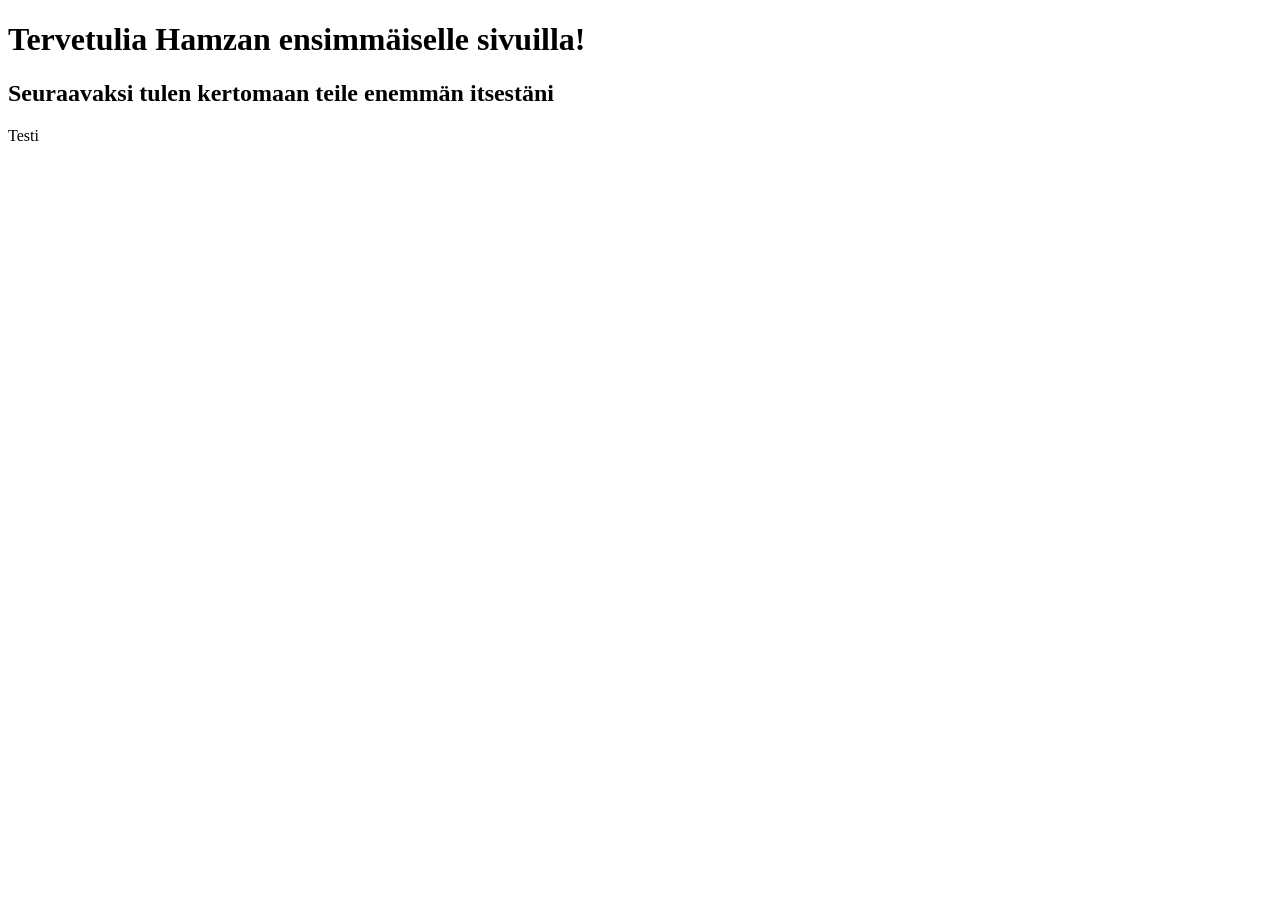
<file: index.html>
<!DOCTYPE html>
<html lang="en">
<head>
    <meta charset="UTF-8">
    <meta name="viewport" content="width=device-width, initial-scale=1.0">
    <title>Document</title>
</head>
<body>
    <h1>Tervetulia Hamzan ensimmäiselle sivuilla!</h1>
    <h2>Seuraavaksi tulen kertomaan teile enemmän itsestäni</h2>
    <p>Testi</p>
    
</body>
</html>
</file>
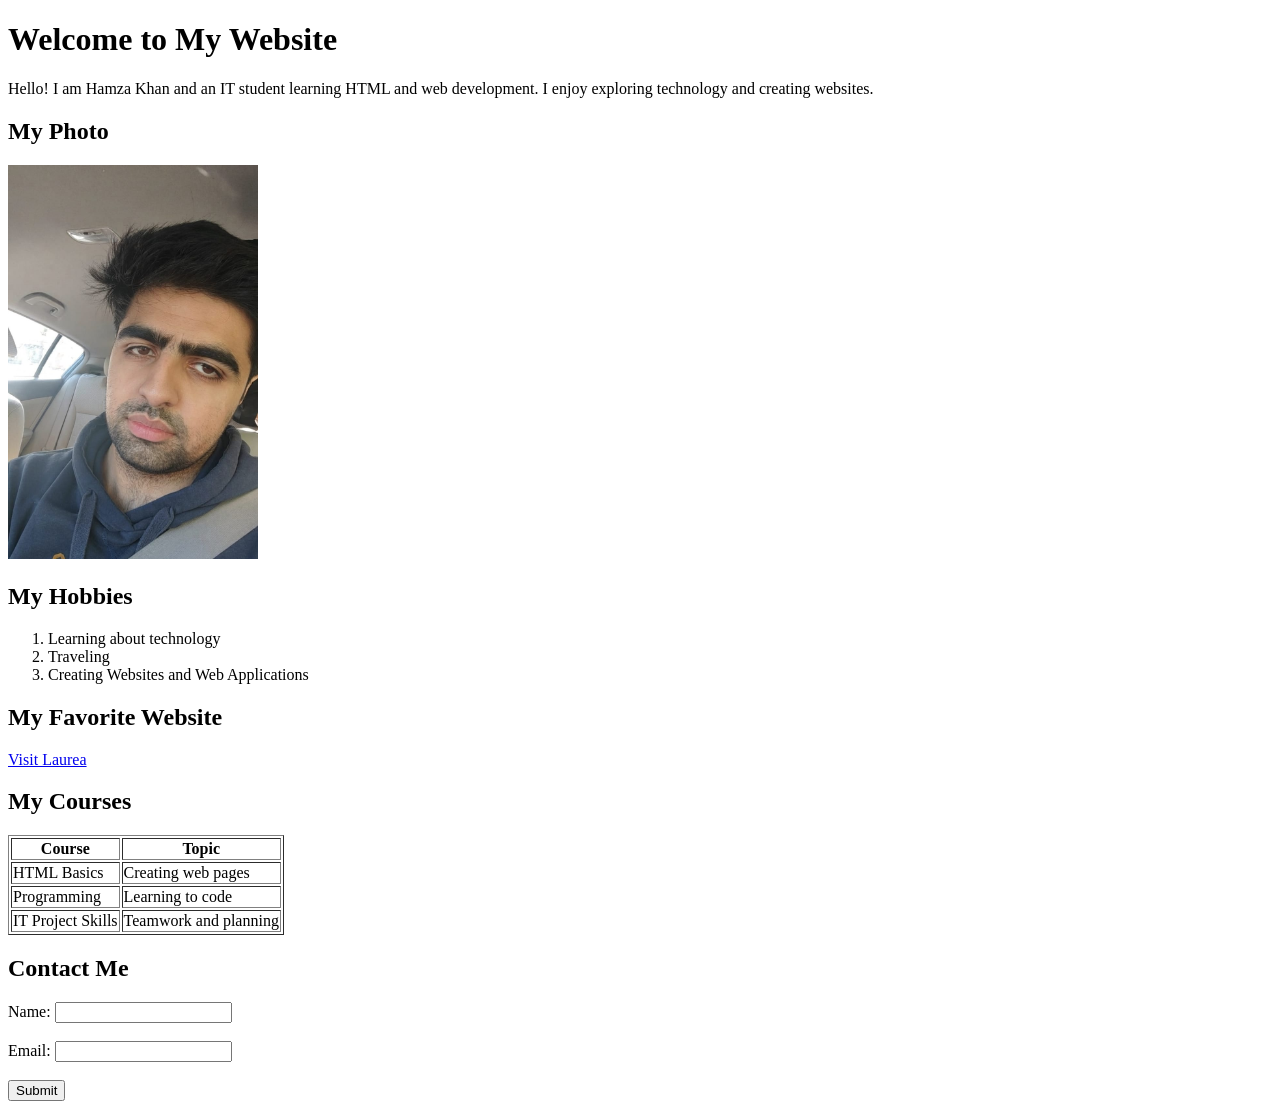
<file: WS01_HTML/index.html>
<!DOCTYPE html>
<html>
<head>
    <h1>Welcome to My Website</h1>
</head>
<body>
    <p>Hello! I am Hamza Khan and an IT student learning HTML
    and web development. I enjoy exploring
    technology and creating websites.</p>

    <h2>My Photo</h2>
    <img src="my-photo.jpg"
         alt="A portrait photo of Your Name"
         width="250">

    <h2>My Hobbies</h2>
    <ol>
        <li>Learning about technology</li>
        <li>Traveling</li>
        <li>Creating Websites and Web Applications</li>
    </ol>

    <h2>My Favorite Website</h2>
    <a href="https://www.laurea.fi/">
        Visit Laurea
    </a>

    <h2>My Courses</h2>
    <table border="1">
        <tr>
            <th scope="col">Course</th>
            <th scope="col">Topic</th>
        </tr>
        <tr>
            <td>HTML Basics</td>
            <td>Creating web pages</td>
        </tr>
        <tr>
            <td>Programming</td>
            <td>Learning to code</td>
        </tr>
        <tr>
            <td>IT Project Skills</td>
            <td>Teamwork and planning</td>
        </tr>
    </table>

    <h2>Contact Me</h2>
    <form>
    <label for="name">Name:</label>
    <input type="text" id="name" name="name"><br><br>
    <label for="email">Email:</label>
    <input type="email" id="email" name="email"><br><br>
    <input type="submit" value="Submit">
    </form>
</body>
</html>
</file>
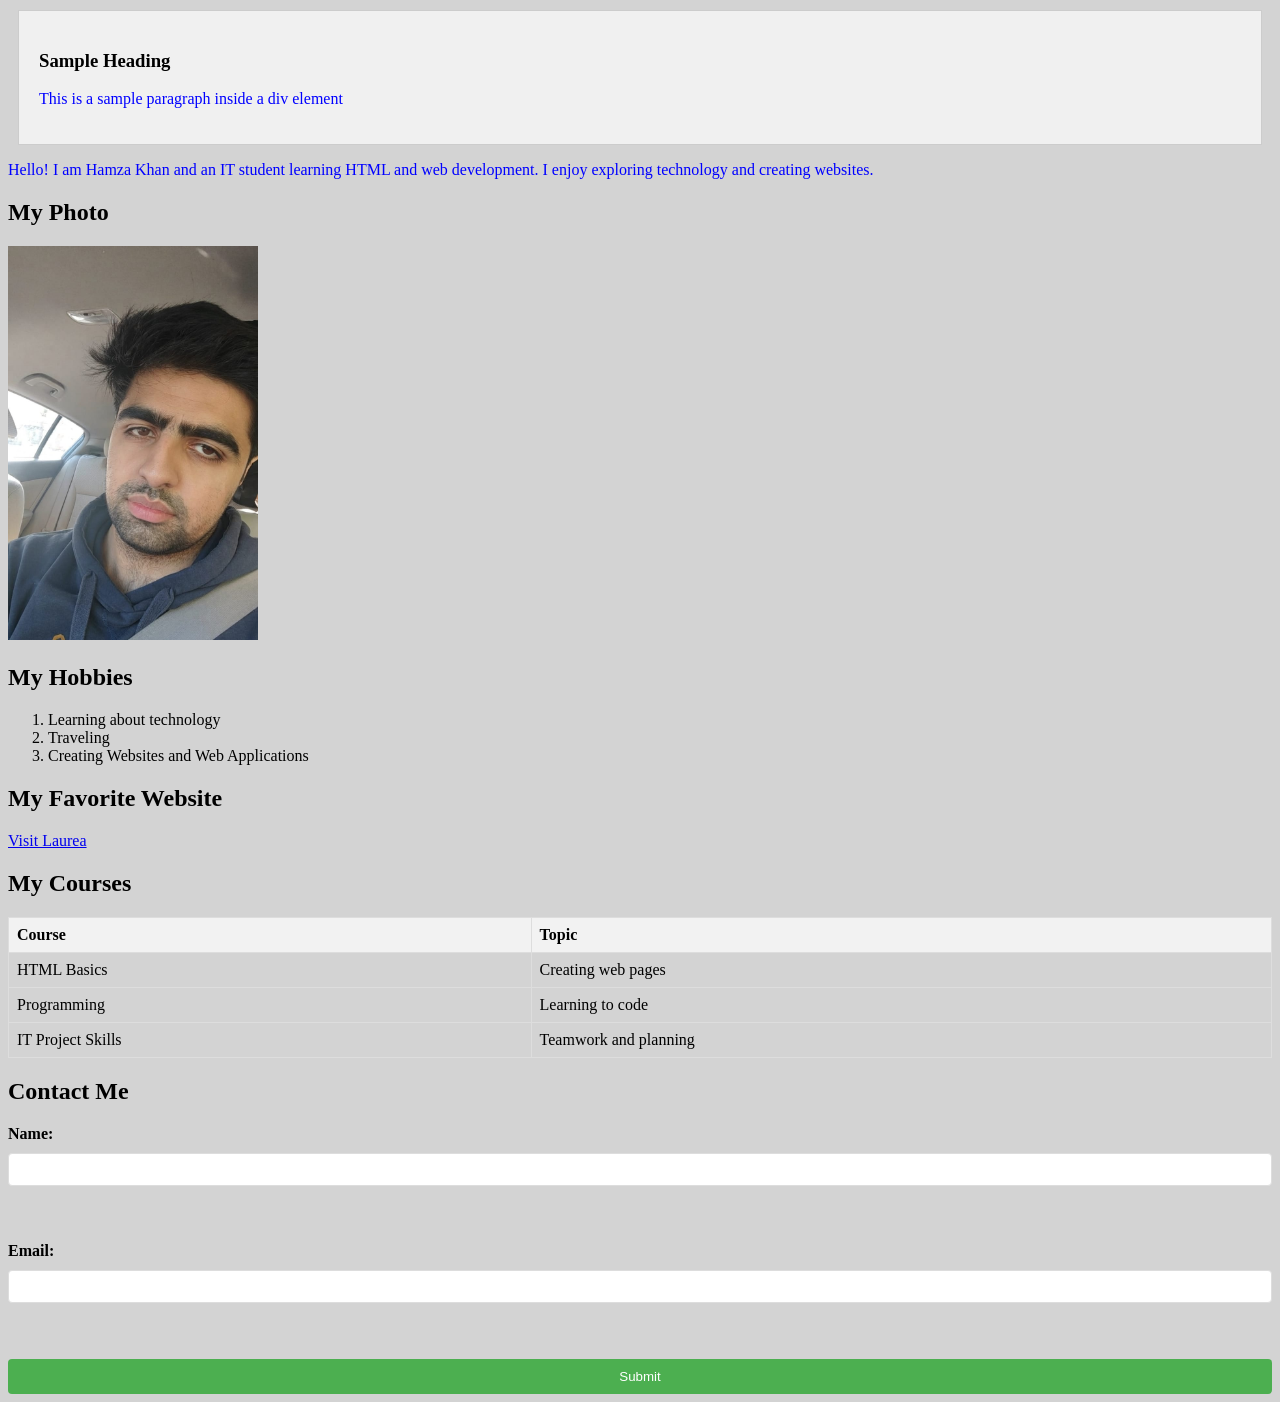
<file: WS02_CSS/index.html>
<!DOCTYPE html>
<html>
  <head>
    <title>My Website</title>

    <link rel="stylesheet" href="style.css" />
  </head>
<body>
        <div class="content-box">
    <h3>Sample Heading</h3>
    <p>This is a sample paragraph inside a div element</p>
    </div>


    <p>Hello! I am Hamza Khan and an IT student learning HTML
    and web development. I enjoy exploring
    technology and creating websites.</p>

    <h2>My Photo</h2>
    <img src="my-photo.jpg"
         alt="A portrait photo of Your Name"
         width="250">

    <h2>My Hobbies</h2>
    <ol>
        <li>Learning about technology</li>
        <li>Traveling</li>
        <li>Creating Websites and Web Applications</li>
    </ol>

    <h2>My Favorite Website</h2>
    <a href="https://www.laurea.fi/">
        Visit Laurea
    </a>

    <h2>My Courses</h2>
    <table border="1">
        <tr>
            <th scope="col">Course</th>
            <th scope="col">Topic</th>
        </tr>
        <tr>
            <td>HTML Basics</td>
            <td>Creating web pages</td>
        </tr>
        <tr>
            <td>Programming</td>
            <td>Learning to code</td>
        </tr>
        <tr>
            <td>IT Project Skills</td>
            <td>Teamwork and planning</td>
        </tr>
    </table>

    <h2>Contact Me</h2>
    <form>
    <label for="name">Name:</label>
    <input type="text" id="name" name="name"><br><br>
    <label for="email">Email:</label>
    <input type="email" id="email" name="email"><br><br>
    <input type="submit" value="Submit">
    </form>
</body>

</html>
</file>
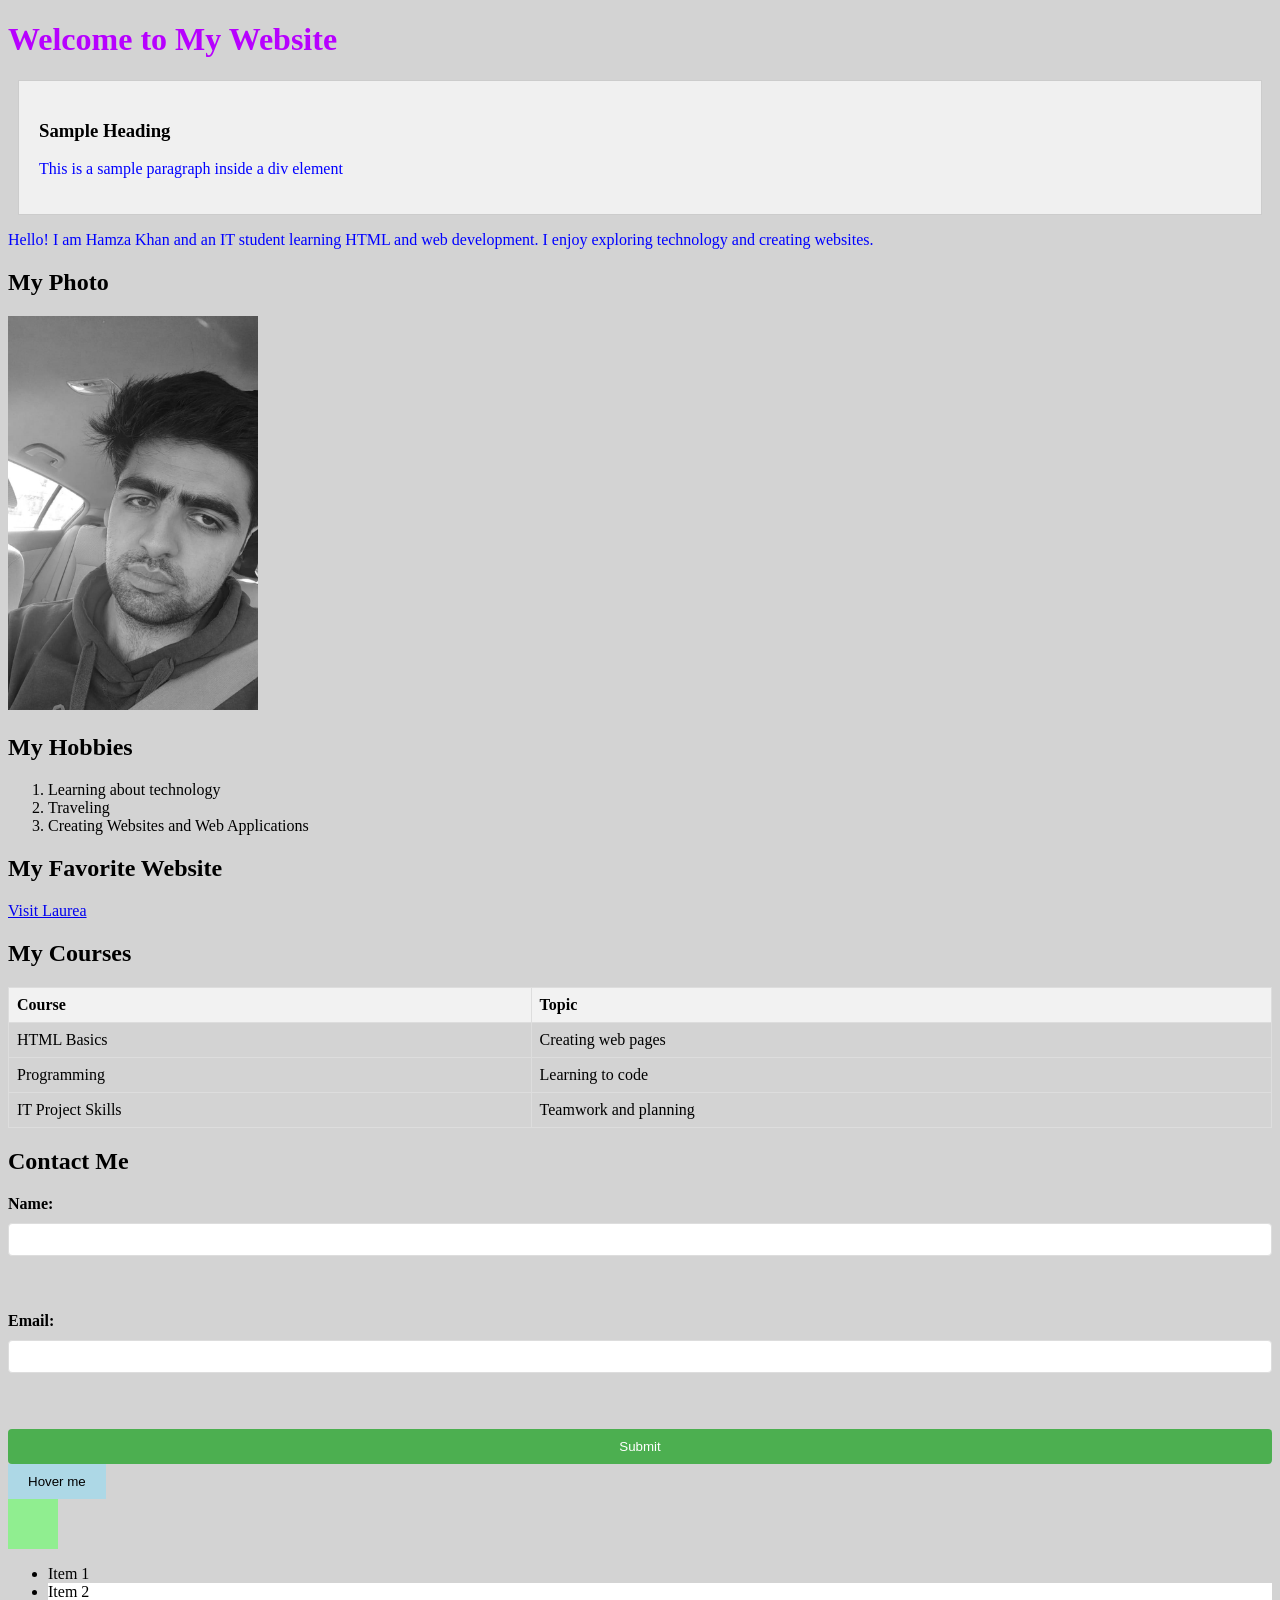
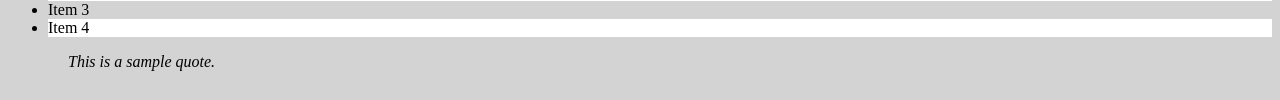
<file: WS03_Advanced CSS/index.html>
<!doctype html>
<html>
  <head>
    <title>My Website</title>

    <link rel="stylesheet" href="style.css" />
  </head>
  <body>
    <h1 style="color: rgb(183, 0, 255)">Welcome to My Website</h1>
    <div class="content-box">
      <h3>Sample Heading</h3>
      <p>This is a sample paragraph inside a div element</p>
    </div>

    <p>
      Hello! I am Hamza Khan and an IT student learning HTML and web
      development. I enjoy exploring technology and creating websites.
    </p>

    <h2>My Photo</h2>
    <img src="my-photo.jpg" alt="A portrait photo of Your Name" width="250" class="filter-image"/>
    

    <h2>My Hobbies</h2>
    <ol>
      <li>Learning about technology</li>
      <li>Traveling</li>
      <li>Creating Websites and Web Applications</li>
    </ol>

    <h2>My Favorite Website</h2>
    <a href="https://www.laurea.fi/"> Visit Laurea </a>

    <h2>My Courses</h2>
    <table border="1">
      <tr>
        <th scope="col">Course</th>
        <th scope="col">Topic</th>
      </tr>
      <tr>
        <td>HTML Basics</td>
        <td>Creating web pages</td>
      </tr>
      <tr>
        <td>Programming</td>
        <td>Learning to code</td>
      </tr>
      <tr>
        <td>IT Project Skills</td>
        <td>Teamwork and planning</td>
      </tr>
    </table>

    <h2>Contact Me</h2>
    <form>
      <label for="name">Name:</label>
      <input type="text" id="name" name="name" /><br /><br />
      <label for="email">Email:</label>
      <input type="email" id="email" name="email" /><br /><br />
      <input type="submit" value="Submit" />
    </form>

    <button class="transition-button">Hover me</button>

    <div class="animation-box"></div>

    <ul class="pseudo-list">
      <li>Item 1</li>
      <li>Item 2</li>
      <li>Item 3</li>
      <li>Item 4</li>
    </ul>

    
    <blockquote class="quote">This is a sample quote.</blockquote>
  </body>
</html>
</file>
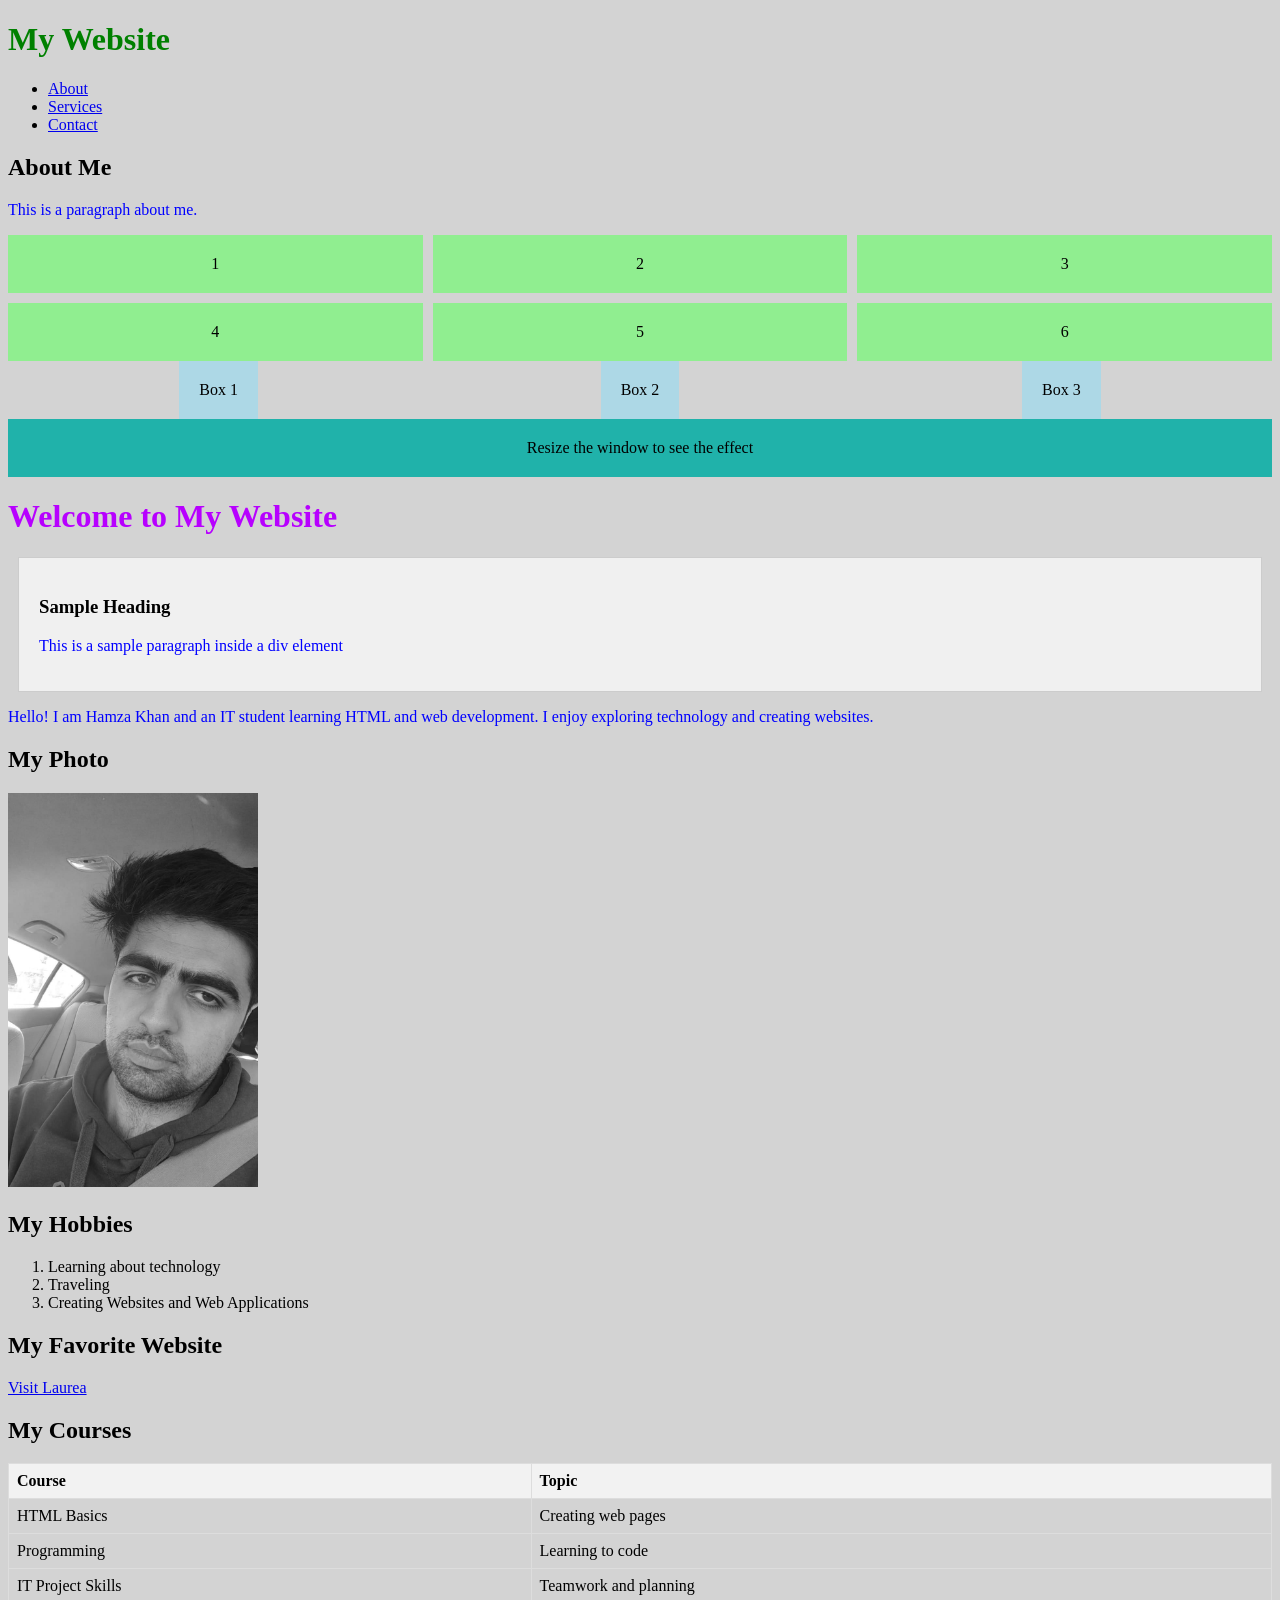
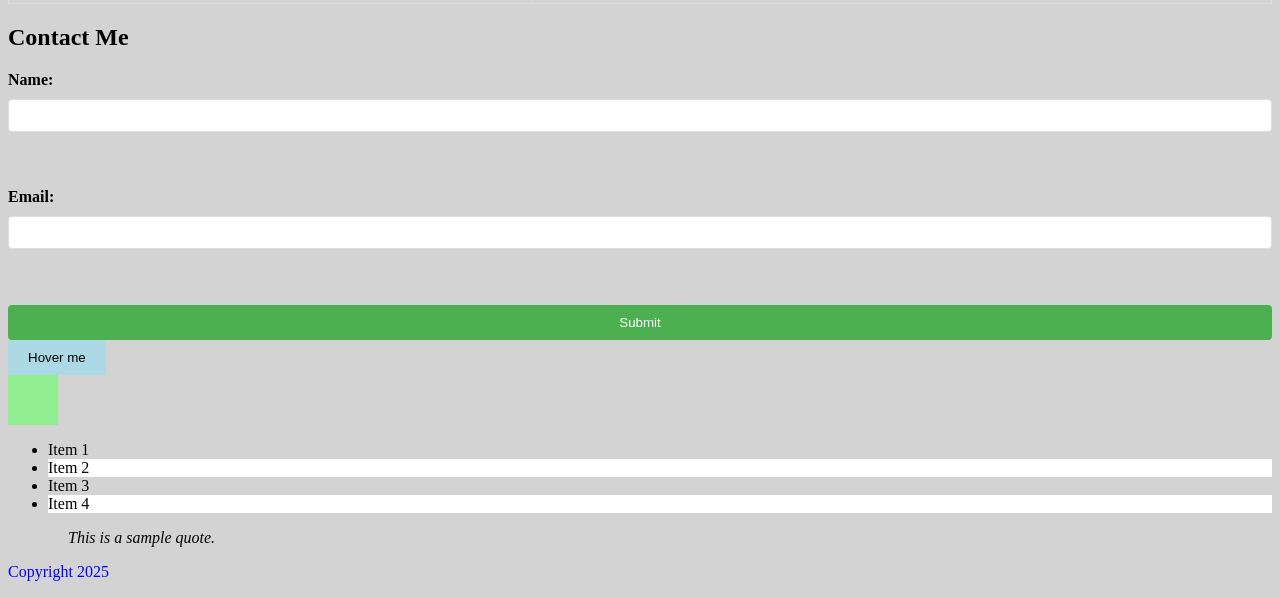
<file: WS04_Page_Layout/index.html>
<!doctype html>
<html>
  <header>
  <h1>My Website</h1>
  <nav>
    <ul>
      <li><a href="#about">About</a></li>
      <li><a href="#services">Services</a></li>
      <li><a href="#contact">Contact</a></li>
    </ul>
  </nav>
</header>

<main>
  <section id="about">
    <h2>About Me</h2>
    <p>This is a paragraph about me.</p>
  </section>
</main>

<div class="grid-container">
  <div class="grid-item">1</div>
  <div class="grid-item">2</div>
  <div class="grid-item">3</div>
  <div class="grid-item">4</div>
  <div class="grid-item">5</div>
  <div class="grid-item">6</div>
</div>

<div class="flex-container">
  <div class="box">Box 1</div>
  <div class="box">Box 2</div>
  <div class="box">Box 3</div>
</div>

<div class="responsive-box">Resize the window to see the effect</div>

  <head>
    <title>My Website</title>

    <link rel="stylesheet" href="style.css" />
  </head>
  <body>
    <h1 style="color: rgb(183, 0, 255)">Welcome to My Website</h1>
    <div class="content-box">
      <h3>Sample Heading</h3>
      <p>This is a sample paragraph inside a div element</p>
    </div>

    <p>
      Hello! I am Hamza Khan and an IT student learning HTML and web
      development. I enjoy exploring technology and creating websites.
    </p>

    <h2>My Photo</h2>
    <img src="my-photo.jpg" alt="A portrait photo of Your Name" width="250" class="filter-image"/>
    

    <h2>My Hobbies</h2>
    <ol>
      <li>Learning about technology</li>
      <li>Traveling</li>
      <li>Creating Websites and Web Applications</li>
    </ol>

    <h2>My Favorite Website</h2>
    <a href="https://www.laurea.fi/"> Visit Laurea </a>

    <h2>My Courses</h2>
    <table border="1">
      <tr>
        <th scope="col">Course</th>
        <th scope="col">Topic</th>
      </tr>
      <tr>
        <td>HTML Basics</td>
        <td>Creating web pages</td>
      </tr>
      <tr>
        <td>Programming</td>
        <td>Learning to code</td>
      </tr>
      <tr>
        <td>IT Project Skills</td>
        <td>Teamwork and planning</td>
      </tr>
    </table>

    <h2>Contact Me</h2>
    <form>
      <label for="name">Name:</label>
      <input type="text" id="name" name="name" /><br /><br />
      <label for="email">Email:</label>
      <input type="email" id="email" name="email" /><br /><br />
      <input type="submit" value="Submit" />
    </form>

    <button class="transition-button">Hover me</button>

    <div class="animation-box"></div>

    <ul class="pseudo-list">
      <li>Item 1</li>
      <li>Item 2</li>
      <li>Item 3</li>
      <li>Item 4</li>
    </ul>

    
    <blockquote class="quote">This is a sample quote.</blockquote>
  
<footer>
  <p>Copyright 2025</p>
</footer>  
 
  </body>
</html>
</file>
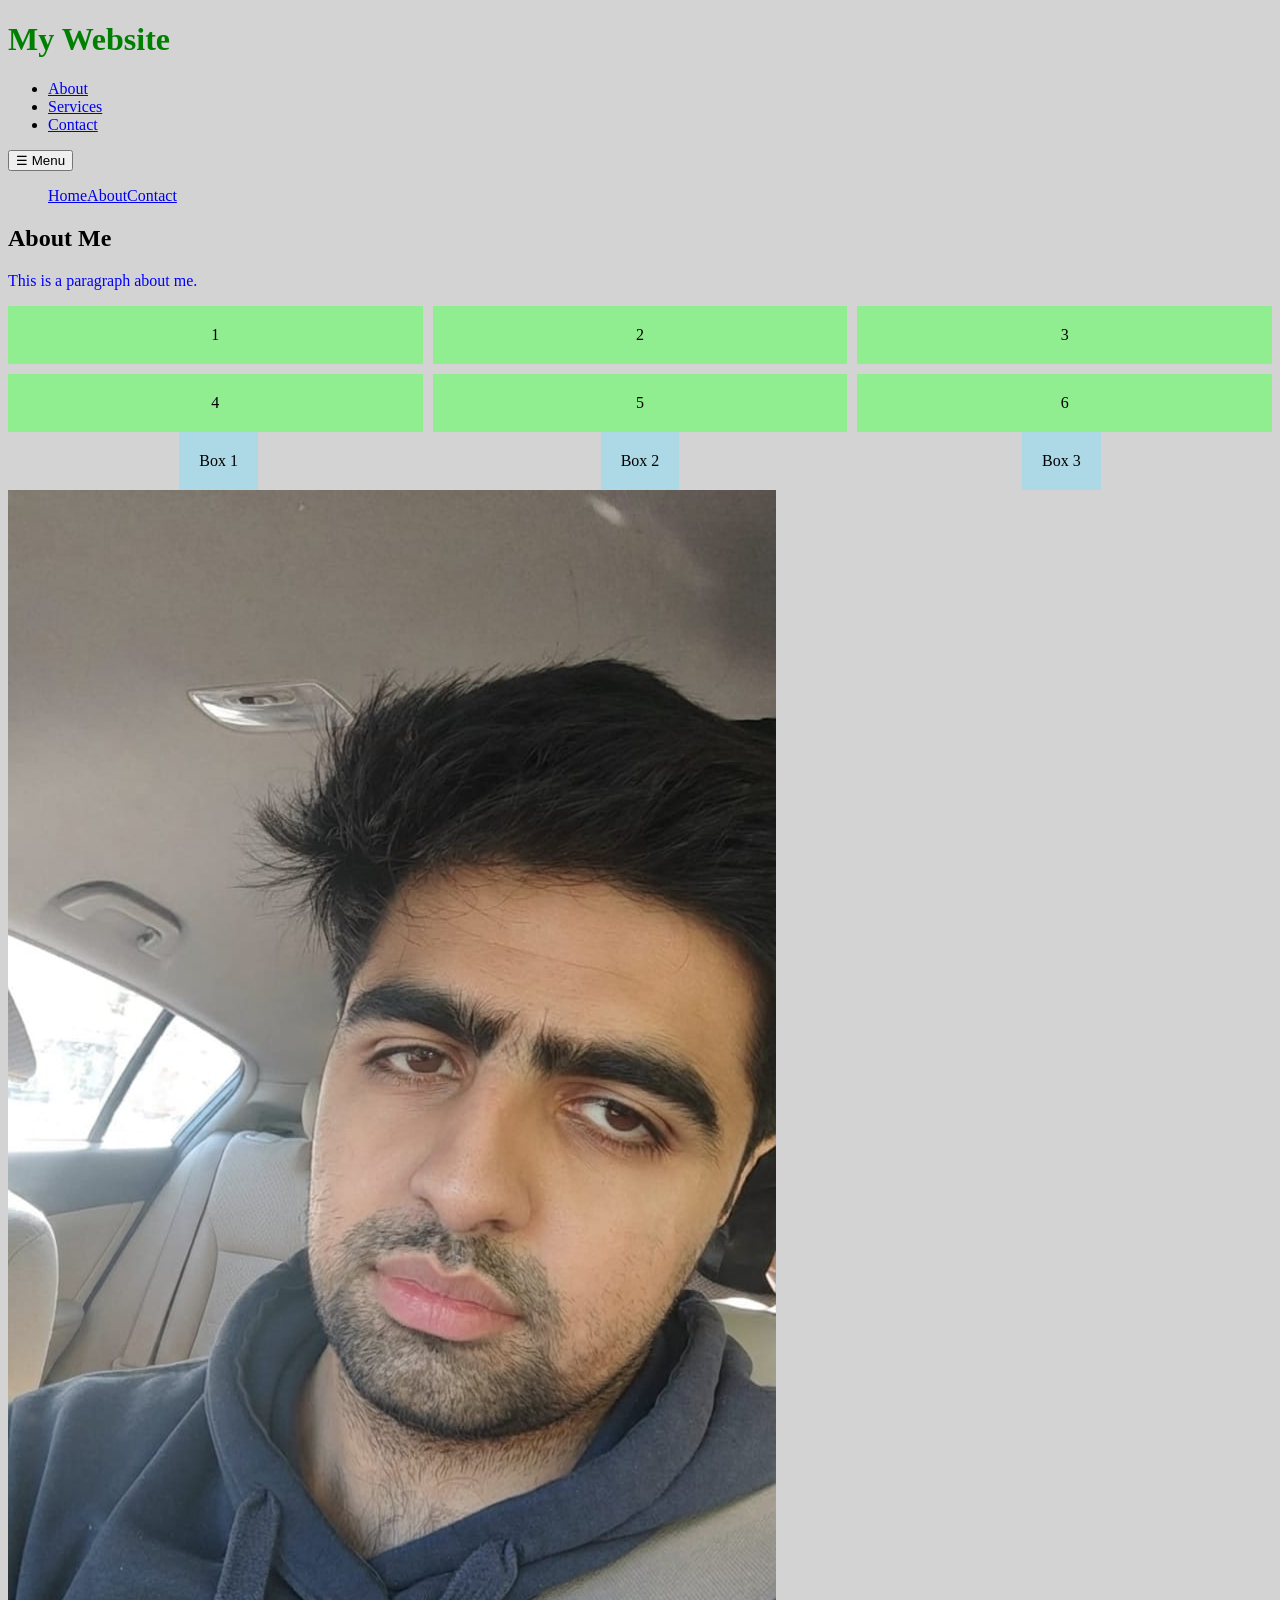
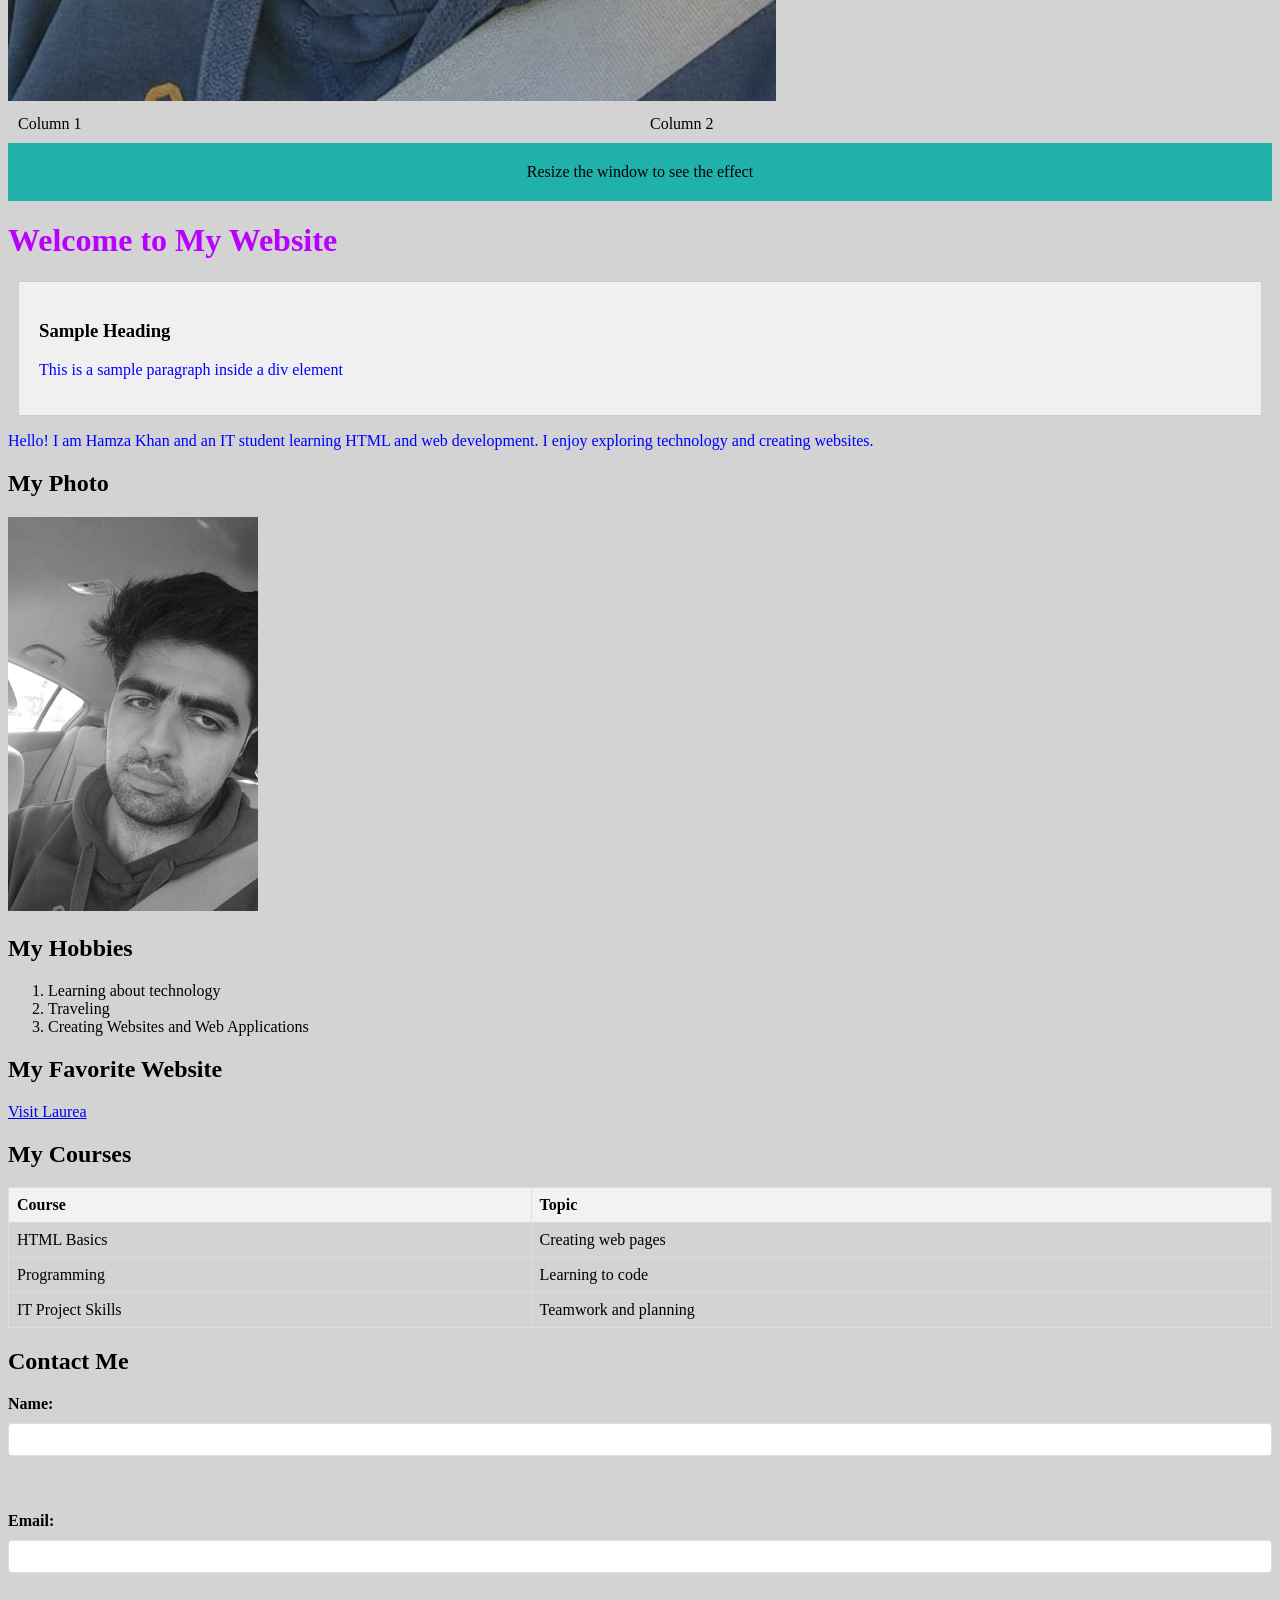
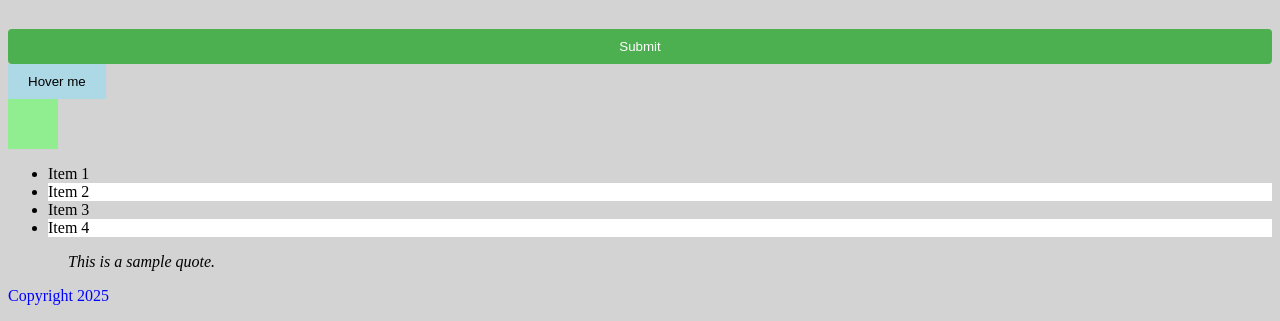
<file: WS05_Responsive_Design/index.html>
<!doctype html>
<html>
  <header>
  <h1>My Website</h1>
  <nav>
    <ul>
      <li><a href="#about">About</a></li>
      <li><a href="#services">Services</a></li>
      <li><a href="#contact">Contact</a></li>
    </ul>
  </nav>
</header>

<nav class="responsive-nav">
      <button class="menu-toggle">☰ Menu</button>
      <ul class="nav-list">
        <li><a href="#">Home</a></li>
        <li><a href="#">About</a></li>
        <li><a href="#">Contact</a></li>
      </ul>
    </nav>

<main>
  <section id="about">
    <h2>About Me</h2>
    <p>This is a paragraph about me.</p>
  </section>
</main>

<div class="grid-container">
  <div class="grid-item">1</div>
  <div class="grid-item">2</div>
  <div class="grid-item">3</div>
  <div class="grid-item">4</div>
  <div class="grid-item">5</div>
  <div class="grid-item">6</div>
</div>

<div class="flex-container">
  <div class="box">Box 1</div>
  <div class="box">Box 2</div>
  <div class="box">Box 3</div>
</div>

<img src="my-photo.jpg" alt="Responsive Image" class="responsive-image">

<div class="responsive-container">
      <div class="column">Column 1</div>
      <div class="column">Column 2</div>
    </div>

<div class="responsive-box">Resize the window to see the effect</div>

  <head>
    <title>My Website</title>

    <link rel="stylesheet" href="style.css" />
  </head>
  <body>
    <h1 style="color: rgb(183, 0, 255)">Welcome to My Website</h1>
    <div class="content-box">
      <h3>Sample Heading</h3>
      <p>This is a sample paragraph inside a div element</p>
    </div>

    <p>
      Hello! I am Hamza Khan and an IT student learning HTML and web
      development. I enjoy exploring technology and creating websites.
    </p>

    <h2>My Photo</h2>
    <img src="my-photo.jpg" alt="A portrait photo of Your Name" width="250" class="filter-image"/>
    

    <h2>My Hobbies</h2>
    <ol>
      <li>Learning about technology</li>
      <li>Traveling</li>
      <li>Creating Websites and Web Applications</li>
    </ol>

    <h2>My Favorite Website</h2>
    <a href="https://www.laurea.fi/"> Visit Laurea </a>

    <h2>My Courses</h2>
    <table border="1">
      <tr>
        <th scope="col">Course</th>
        <th scope="col">Topic</th>
      </tr>
      <tr>
        <td>HTML Basics</td>
        <td>Creating web pages</td>
      </tr>
      <tr>
        <td>Programming</td>
        <td>Learning to code</td>
      </tr>
      <tr>
        <td>IT Project Skills</td>
        <td>Teamwork and planning</td>
      </tr>
    </table>

    <h2>Contact Me</h2>
    <form>
      <label for="name">Name:</label>
      <input type="text" id="name" name="name" /><br /><br />
      <label for="email">Email:</label>
      <input type="email" id="email" name="email" /><br /><br />
      <input type="submit" value="Submit" />
    </form>

    <button class="transition-button">Hover me</button>

    <div class="animation-box"></div>

    <ul class="pseudo-list">
      <li>Item 1</li>
      <li>Item 2</li>
      <li>Item 3</li>
      <li>Item 4</li>
    </ul>

    
    <blockquote class="quote">This is a sample quote.</blockquote>
  
<footer>
  <p>Copyright 2025</p>
</footer>  
 
  </body>
</html>
</file>
<file: WS02_CSS/style.css>
h1 {
      color: green;
    }
    

    p {
      color: blue;
    }
    
    body {
      background-color: lightgray;
    }
    
    h1 {
      font-size: 2em;
    }

    .content-box {
  padding: 20px;
  margin: 10px;
  background-color: #f0f0f0;
  border: 1px solid #ccc;
}

    .content-box {
  padding: 20px;
  margin: 10px;
  background-color: #f0f0f0;
  border: 1px solid #ccc;
}

table {
      width: 100%;
      border-collapse: collapse;
    }
    
    th, td {
      border: 1px solid #ddd;
      padding: 8px;
      text-align: left;
    }
    
    th {
      background-color: #f2f2f2;
    }
    
    form {
      display: flex;
      flex-direction: column;
      gap: 10px;
    }
    
    label {
      font-weight: bold;
    }
    
    input[type="text"], input[type="email"] {
      padding: 8px;
      border: 1px solid #ddd;
      border-radius: 4px;
    }
    
    input[type="submit"] {
      background-color: #4CAF50;
      color: white;
      padding: 10px;
      border: none;
      border-radius: 4px;
      cursor: pointer;
    }
    
    input[type="submit"]:hover {
      background-color: #45a049;
    }

    .transition-button {
        background-color: lightblue;
        padding: 10px 20px;
        border: none;
        cursor: pointer;
        transition: background-color 0.3s ease;
      }
      
      .transition-button:hover {
        background-color: lightcoral;
      }

      .animation-box {
        width: 50px;
        height: 50px;
        background-color: lightgreen;
        position: relative;
        animation: move 2s infinite alternate;
      }
      
      @keyframes move {
        from {
          left: 0;
        }
        to {
          left: 100px;
        }
      }
</file>
<file: WS03_Advanced CSS/style.css>
h1 {
      color: green;
    }
    

    p {
      color: blue;
    }
    
    body {
      background-color: lightgray;
    }
    
    h1 {
      font-size: 2em;
    }

    .content-box {
  padding: 20px;
  margin: 10px;
  background-color: #f0f0f0;
  border: 1px solid #ccc;
}

    .content-box {
  padding: 20px;
  margin: 10px;
  background-color: #f0f0f0;
  border: 1px solid #ccc;
}

table {
      width: 100%;
      border-collapse: collapse;
    }
    
    th, td {
      border: 1px solid #ddd;
      padding: 8px;
      text-align: left;
    }
    
    th {
      background-color: #f2f2f2;
    }
    
    form {
      display: flex;
      flex-direction: column;
      gap: 10px;
    }
    
    label {
      font-weight: bold;
    }
    
    input[type="text"], input[type="email"] {
      padding: 8px;
      border: 1px solid #ddd;
      border-radius: 4px;
    }
    
    input[type="submit"] {
      background-color: #4CAF50;
      color: white;
      padding: 10px;
      border: none;
      border-radius: 4px;
      cursor: pointer;
    }
    
    input[type="submit"]:hover {
      background-color: #45a049;
    }

    .transition-button {
        background-color: lightblue;
        padding: 10px 20px;
        border: none;
        cursor: pointer;
        transition: background-color 0.3s ease;
      }
      
      .transition-button:hover {
        background-color: lightcoral;
      }

      .animation-box {
        width: 50px;
        height: 50px;
        background-color: lightgreen;
        position: relative;
        animation: move 2s infinite alternate;
      }
      
      @keyframes move {
        from {
          left: 0;
        }
        to {
          left: 100px;
        }
      }

      .transition-button {
        background-color: lightblue;
        padding: 10px 20px;
        border: none;
        cursor: pointer;
        transition: background-color 0.3s ease;
      }
      
      .transition-button:hover {
        background-color: lightcoral;
      }

      .animation-box {
        width: 50px;
        height: 50px;
        background-color: lightgreen;
        position: relative;
        animation: move 2s infinite alternate;
      }
      
      @keyframes move {
        from {
          left: 0;
        }
        to {
          left: 100px;
        }
      }

      .pseudo-list li:nth-child(odd) {
        background-color: lightgray;
      }
      
      .pseudo-list li:nth-child(even) {
        background-color: white;
      }

      .filter-image {
        filter: grayscale(100%);
        transition: filter 0.3s ease;
      }
      
      .filter-image:hover {
        filter: grayscale(0%);
      }

      .quote {
        position: relative;
        padding-left: 20px;
        font-style: italic;
      }
      
      .quote::before {
        content: '“';
        font-size: 40px;
        position: absolute;
        left: 0;
        top: 0;
        color: lightgray;
      }
</file>
<file: WS04_Page_Layout/style.css>
h1 {
      color: green;
    }
    

    p {
      color: blue;
    }
    
    body {
      background-color: lightgray;
    }
    
    h1 {
      font-size: 2em;
    }

    .content-box {
  padding: 20px;
  margin: 10px;
  background-color: #f0f0f0;
  border: 1px solid #ccc;
}

    .content-box {
  padding: 20px;
  margin: 10px;
  background-color: #f0f0f0;
  border: 1px solid #ccc;
}

table {
      width: 100%;
      border-collapse: collapse;
    }
    
    th, td {
      border: 1px solid #ddd;
      padding: 8px;
      text-align: left;
    }
    
    th {
      background-color: #f2f2f2;
    }
    
    form {
      display: flex;
      flex-direction: column;
      gap: 10px;
    }
    
    label {
      font-weight: bold;
    }
    
    input[type="text"], input[type="email"] {
      padding: 8px;
      border: 1px solid #ddd;
      border-radius: 4px;
    }
    
    input[type="submit"] {
      background-color: #4CAF50;
      color: white;
      padding: 10px;
      border: none;
      border-radius: 4px;
      cursor: pointer;
    }
    
    input[type="submit"]:hover {
      background-color: #45a049;
    }

    .transition-button {
        background-color: lightblue;
        padding: 10px 20px;
        border: none;
        cursor: pointer;
        transition: background-color 0.3s ease;
      }
      
      .transition-button:hover {
        background-color: lightcoral;
      }

      .animation-box {
        width: 50px;
        height: 50px;
        background-color: lightgreen;
        position: relative;
        animation: move 2s infinite alternate;
      }
      
      @keyframes move {
        from {
          left: 0;
        }
        to {
          left: 100px;
        }
      }

      .transition-button {
        background-color: lightblue;
        padding: 10px 20px;
        border: none;
        cursor: pointer;
        transition: background-color 0.3s ease;
      }
      
      .transition-button:hover {
        background-color: lightcoral;
      }

      .animation-box {
        width: 50px;
        height: 50px;
        background-color: lightgreen;
        position: relative;
        animation: move 2s infinite alternate;
      }
      
      @keyframes move {
        from {
          left: 0;
        }
        to {
          left: 100px;
        }
      }

      .pseudo-list li:nth-child(odd) {
        background-color: lightgray;
      }
      
      .pseudo-list li:nth-child(even) {
        background-color: white;
      }

      .filter-image {
        filter: grayscale(100%);
        transition: filter 0.3s ease;
      }
      
      .filter-image:hover {
        filter: grayscale(0%);
      }

      .quote {
        position: relative;
        padding-left: 20px;
        font-style: italic;
      }
      
      .quote::before {
        content: '“';
        font-size: 40px;
        position: absolute;
        left: 0;
        top: 0;
        color: lightgray;
      }

      .grid-container {
  display: grid;
  grid-template-columns: repeat(3, 1fr);
  grid-gap: 10px;
}

.grid-item {
  background-color: lightgreen;
  padding: 20px;
  text-align: center;
}

.flex-container {
  display: flex;
  justify-content: space-around;
  align-items: center;
}

.box {
  background-color: lightblue;
  padding: 20px;
  text-align: center;
}

.responsive-box {
  padding: 20px;
  text-align: center;
}

@media (max-width: 600px) {
  .responsive-box {
    background-color: lightcoral;
  }
}

@media (min-width: 601px) {
  .responsive-box {
    background-color: lightseagreen;
  }
}
</file>
<file: WS05_Responsive_Design/style.css>
h1 {
      color: green;
    }
    

    p {
      color: blue;
    }
    
    body {
      background-color: lightgray;
    }
    
    h1 {
      font-size: 2em;
    }

    .content-box {
  padding: 20px;
  margin: 10px;
  background-color: #f0f0f0;
  border: 1px solid #ccc;
}

    .content-box {
  padding: 20px;
  margin: 10px;
  background-color: #f0f0f0;
  border: 1px solid #ccc;
}

table {
      width: 100%;
      border-collapse: collapse;
    }
    
    th, td {
      border: 1px solid #ddd;
      padding: 8px;
      text-align: left;
    }
    
    th {
      background-color: #f2f2f2;
    }
    
    form {
      display: flex;
      flex-direction: column;
      gap: 10px;
    }
    
    label {
      font-weight: bold;
    }
    
    input[type="text"], input[type="email"] {
      padding: 8px;
      border: 1px solid #ddd;
      border-radius: 4px;
    }
    
    input[type="submit"] {
      background-color: #4CAF50;
      color: white;
      padding: 10px;
      border: none;
      border-radius: 4px;
      cursor: pointer;
    }
    
    input[type="submit"]:hover {
      background-color: #45a049;
    }

    .transition-button {
        background-color: lightblue;
        padding: 10px 20px;
        border: none;
        cursor: pointer;
        transition: background-color 0.3s ease;
      }
      
      .transition-button:hover {
        background-color: lightcoral;
      }

      .animation-box {
        width: 50px;
        height: 50px;
        background-color: lightgreen;
        position: relative;
        animation: move 2s infinite alternate;
      }
      
      @keyframes move {
        from {
          left: 0;
        }
        to {
          left: 100px;
        }
      }

      .transition-button {
        background-color: lightblue;
        padding: 10px 20px;
        border: none;
        cursor: pointer;
        transition: background-color 0.3s ease;
      }
      
      .transition-button:hover {
        background-color: lightcoral;
      }

      .animation-box {
        width: 50px;
        height: 50px;
        background-color: lightgreen;
        position: relative;
        animation: move 2s infinite alternate;
      }
      
      @keyframes move {
        from {
          left: 0;
        }
        to {
          left: 100px;
        }
      }

      .pseudo-list li:nth-child(odd) {
        background-color: lightgray;
      }
      
      .pseudo-list li:nth-child(even) {
        background-color: white;
      }

      .filter-image {
        filter: grayscale(100%);
        transition: filter 0.3s ease;
      }
      
      .filter-image:hover {
        filter: grayscale(0%);
      }

      .quote {
        position: relative;
        padding-left: 20px;
        font-style: italic;
      }
      
      .quote::before {
        content: '“';
        font-size: 40px;
        position: absolute;
        left: 0;
        top: 0;
        color: lightgray;
      }

      .grid-container {
  display: grid;
  grid-template-columns: repeat(3, 1fr);
  grid-gap: 10px;
}

.grid-item {
  background-color: lightgreen;
  padding: 20px;
  text-align: center;
}

.flex-container {
  display: flex;
  justify-content: space-around;
  align-items: center;
}

.box {
  background-color: lightblue;
  padding: 20px;
  text-align: center;
}

.responsive-box {
  padding: 20px;
  text-align: center;
}

@media (max-width: 600px) {
  .responsive-box {
    background-color: lightcoral;
  }
}

@media (min-width: 601px) {
  .responsive-box {
    background-color: lightseagreen;
  }
}

.responsive-container {
      display: flex;
      flex-wrap: wrap;
    }
    
    .column {
      flex: 1;
      padding: 10px;
    }
    
    @media (max-width: 600px) {
      .column {
        flex: 100%;
      }
    }

  .responsive-image {
      max-width: 100%;
      height: auto;
    }

    .responsive-nav .nav-list {
      display: flex;
      list-style: none;
    }
    
    @media (max-width: 600px) {
      .responsive-nav .nav-list {
        display: none;
      }
    
      .responsive-nav .menu-toggle {
        display: block;
      }
    }
</file>
